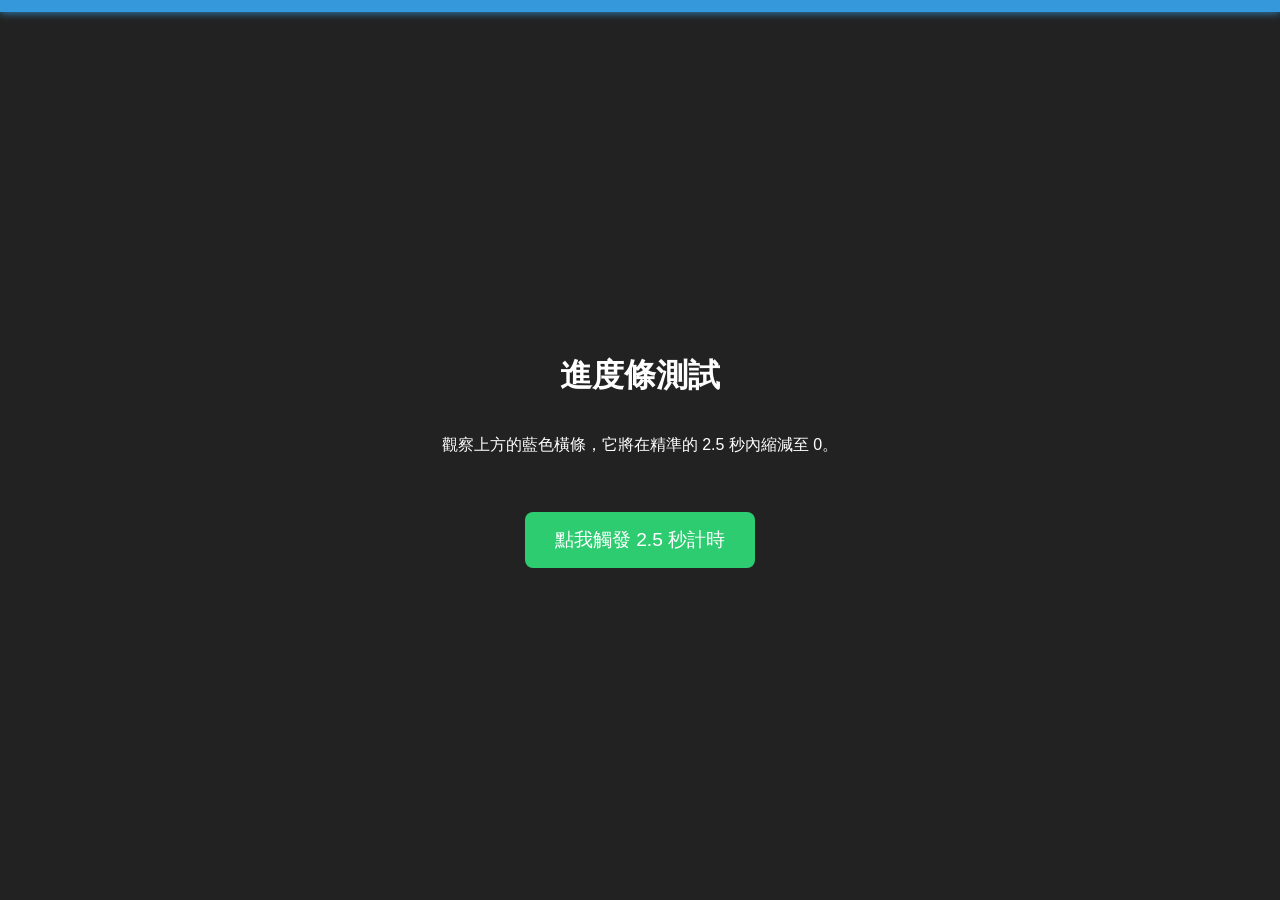
<file: timer_test.html>
<!DOCTYPE html>
<html lang="zh-TW">
<head>
  <meta charset="UTF-8">
  <title>2.5秒進度條獨立測試</title>
  <style>
    body { background-color: #222; color: #fff; font-family: sans-serif; display: flex; flex-direction: column; align-items: center; justify-content: center; height: 100vh; margin: 0; }
    #progress-container { position: fixed; top: 0; left: 0; width: 100%; height: 12px; background: rgba(255, 255, 255, 0.1); }
    #progress-bar { height: 100%; background: #3498db; width: 100%; box-shadow: 0 0 10px #3498db; }
    button { padding: 15px 30px; font-size: 1.2rem; background: #2ecc71; border: none; border-radius: 8px; color: white; cursor: pointer; margin-top: 40px; }
  </style>
</head>
<body>

  <div id="progress-container">
    <div id="progress-bar"></div>
  </div>

  <h1>進度條測試</h1>
  <p>觀察上方的藍色橫條，它將在精準的 2.5 秒內縮減至 0。</p>
  
  <button onclick="startTimer()">點我觸發 2.5 秒計時</button>

  <script>
    function startTimer() {
      const pb = document.getElementById('progress-bar');
      // 先重置進度條
      pb.style.transition = 'none';
      pb.style.width = '100%';
      
      // 給予瀏覽器極短暫的重繪時間後，套用動畫
      requestAnimationFrame(() => {
        requestAnimationFrame(() => {
          pb.style.transition = 'width 2.5s linear';
          pb.style.width = '0%';
        });
      });
    }
  </script>
</body>
</html>
</file>
